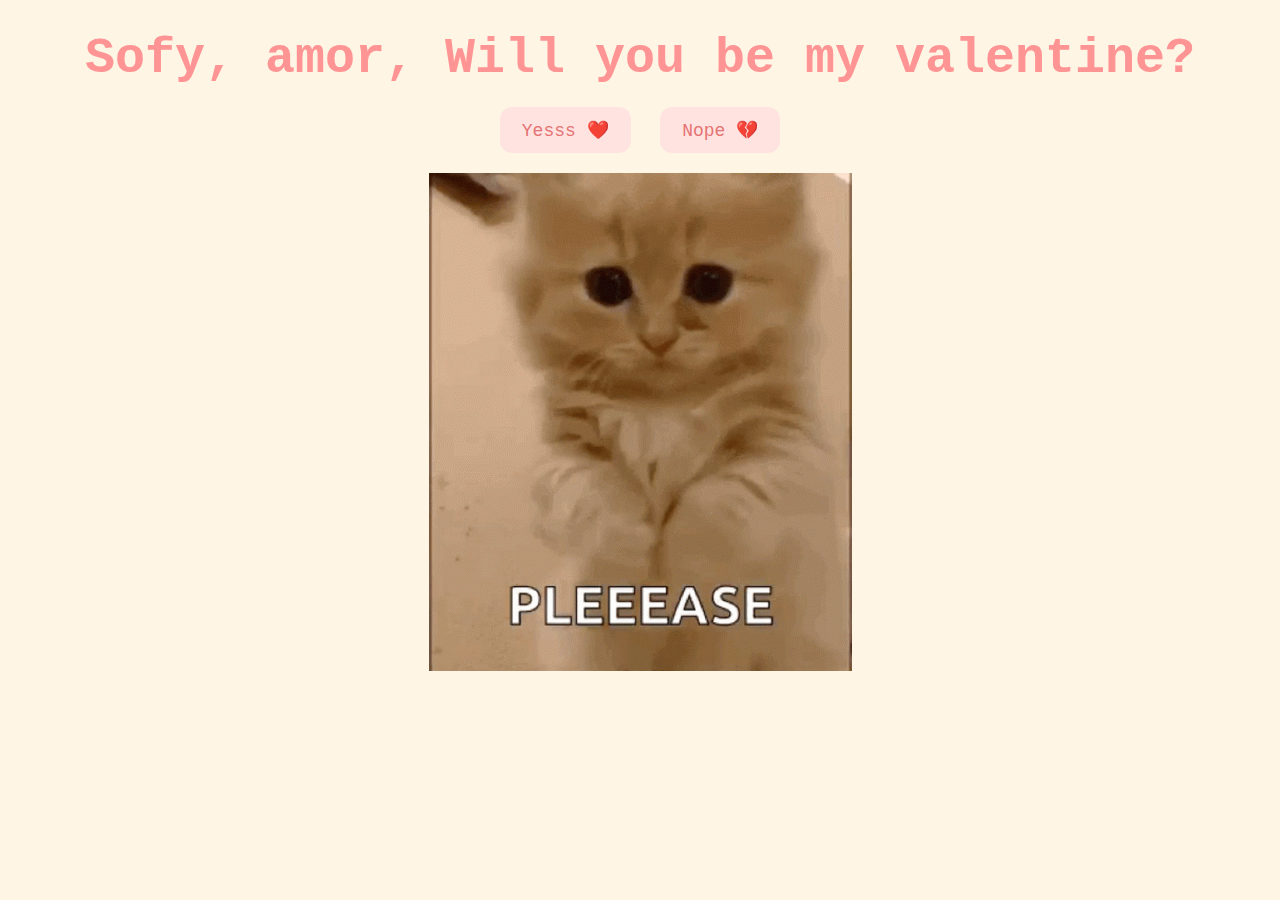
<file: index.html>
<!DOCTYPE html>
<html lang="en">
<head>
    <meta charset="UTF-8">
    <meta name="viewport" content="width=device-width, initial-scale=1.0">
    <title>Be My Valentine</title>
    <style>
        body {
            text-align: center;
            margin-top: 30px;
            font-family: 'Courier';
			background-color:#FFF5E4;
            color: #FF9494;
        }
        #valentineQuestion {
            font-size: 50px;
            margin-bottom: 10px;
        }
        .answerButton {
            padding: 10px 20px;
            font-size: 18px;
            cursor: pointer;
            margin: 10px;
            font-family: 'courier';
            margin-bottom: 20px;
            background-color:#FFE3E1;
            color: #e67373;
            border-radius: 12px;
            border: 2px solid #FFE3E1;
        }
    </style>
</head>
<body>
    <div id="valentineQuestion"><b>Sofy, amor, Will you be my valentine?</b></div>
    <button class="answerButton" onclick="location.href='thankyou.html'">Yesss ❤️</button>
    <button class="answerButton" id="noButton">Nope 💔</button>
    <br>
    <img src ='cat.gif' alt = 'cat asking question' class="responsive">

    <script>
        document.getElementById('noButton').addEventListener('click', function() {
            var yesButton = document.querySelector('button[onclick*="thankyou.html"]');
            var currentFontSize = parseInt(window.getComputedStyle(yesButton).fontSize);
            yesButton.style.fontSize = (currentFontSize + 10) + 'px'; // Increase font size by 5px
        });
    </script>
</body>
</html>
</file>
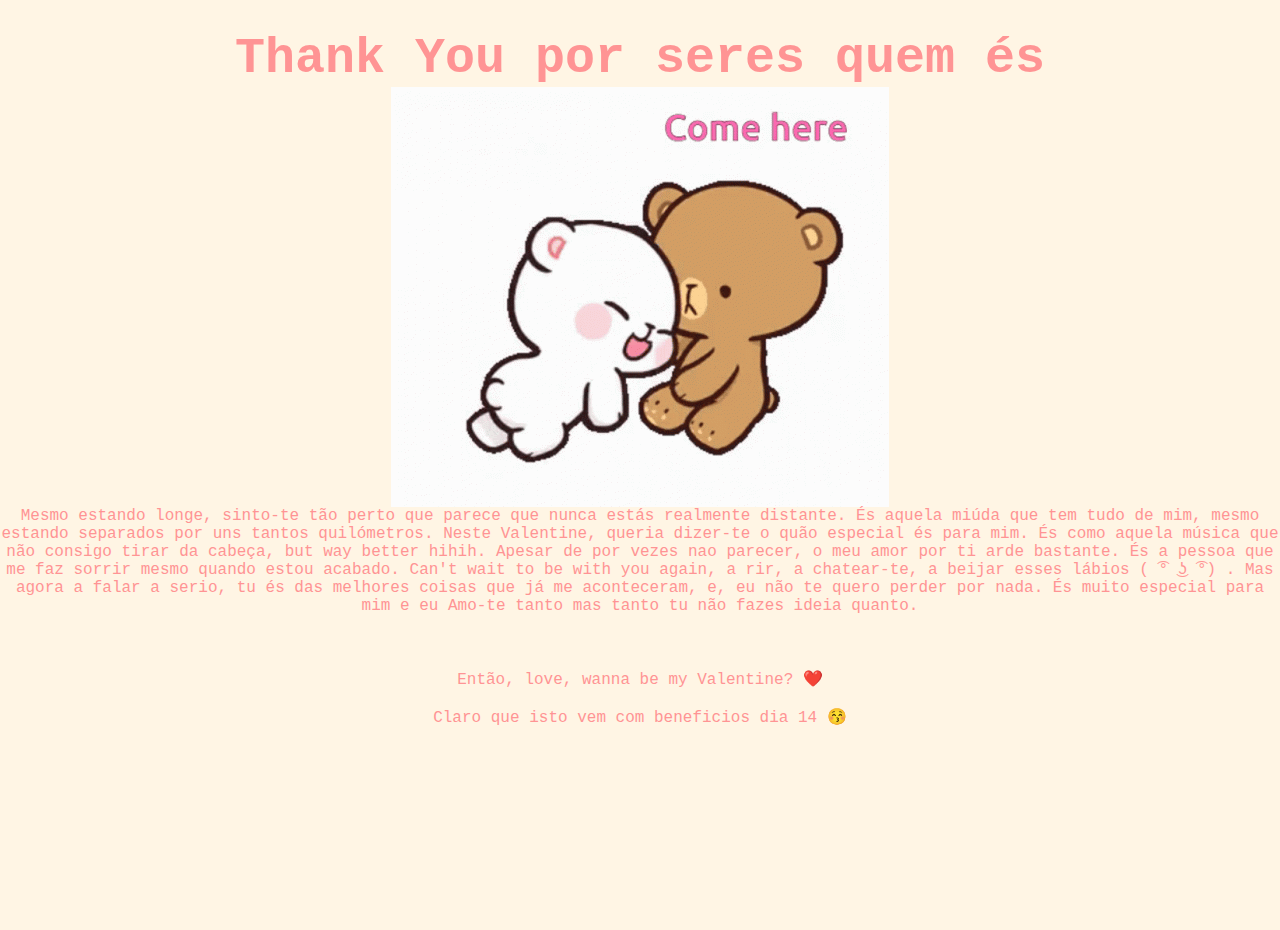
<file: lastpage.html>
<!DOCTYPE html>
<html lang="en">
<head>
	<meta charset="UTF-8">
	<meta name="viewport" content="width=device-width, initial-scale=1.0">
	<title>Sofy</title>
		<link rel="stylesheet" href="lastpage.css">
		<style>
			body {
				text-align: center;
				margin-top: 30px;
				font-family: 'Courier';
				background-color:#FFF5E4;
				color: #FF9494;
			}
			#valentineQuestion {
				font-size: 50px;
				margin-bottom: 10px;
			}
			.answerButton {
				padding: 10px 20px;
				font-size: 18px;
				cursor: pointer;
				margin: 10px;
				font-family: 'courier';
				margin-bottom: 20px;
				background-color:#FFE3E1;
				color: #e67373;
				border-radius: 12px;
				border: 2px solid #FFE3E1;
			}
			</style>
</head>
<body>
	
	<div id="thankyou"><b>Thank You por seres quem és</b></div>
	<img src ='comehere.gif' alt = 'bears kissing and shit' >
        <div className="my-4 text-4xl font-bold text-center">
			Mesmo estando longe, sinto-te tão perto que parece que nunca estás realmente distante. És aquela miúda que tem tudo de mim, mesmo estando separados por uns tantos quilómetros.
			
			Neste Valentine, queria dizer-te o quão especial és para mim. És como aquela música que não consigo tirar da cabeça, but way better hihih.
			
			Apesar de por vezes nao parecer, o meu amor por ti arde bastante. És a pessoa que me faz sorrir mesmo quando estou acabado.
			
			Can't wait to be with you again, a rir, a chatear-te, a beijar esses lábios ( ͡° ͜ʖ ͡°) .
			
			Mas agora a falar a serio, tu és das melhores coisas que já me aconteceram, e, eu não te quero perder por nada. És muito especial para mim e eu Amo-te tanto mas tanto tu não fazes ideia  quanto. 
			<br></br><br></br>
			Então, love, wanna be my Valentine? ❤️
			<br></br>
			Claro que isto vem com beneficios dia 14 😚
            </div>
        </div>
    </div>
</body>
</html>
</file>
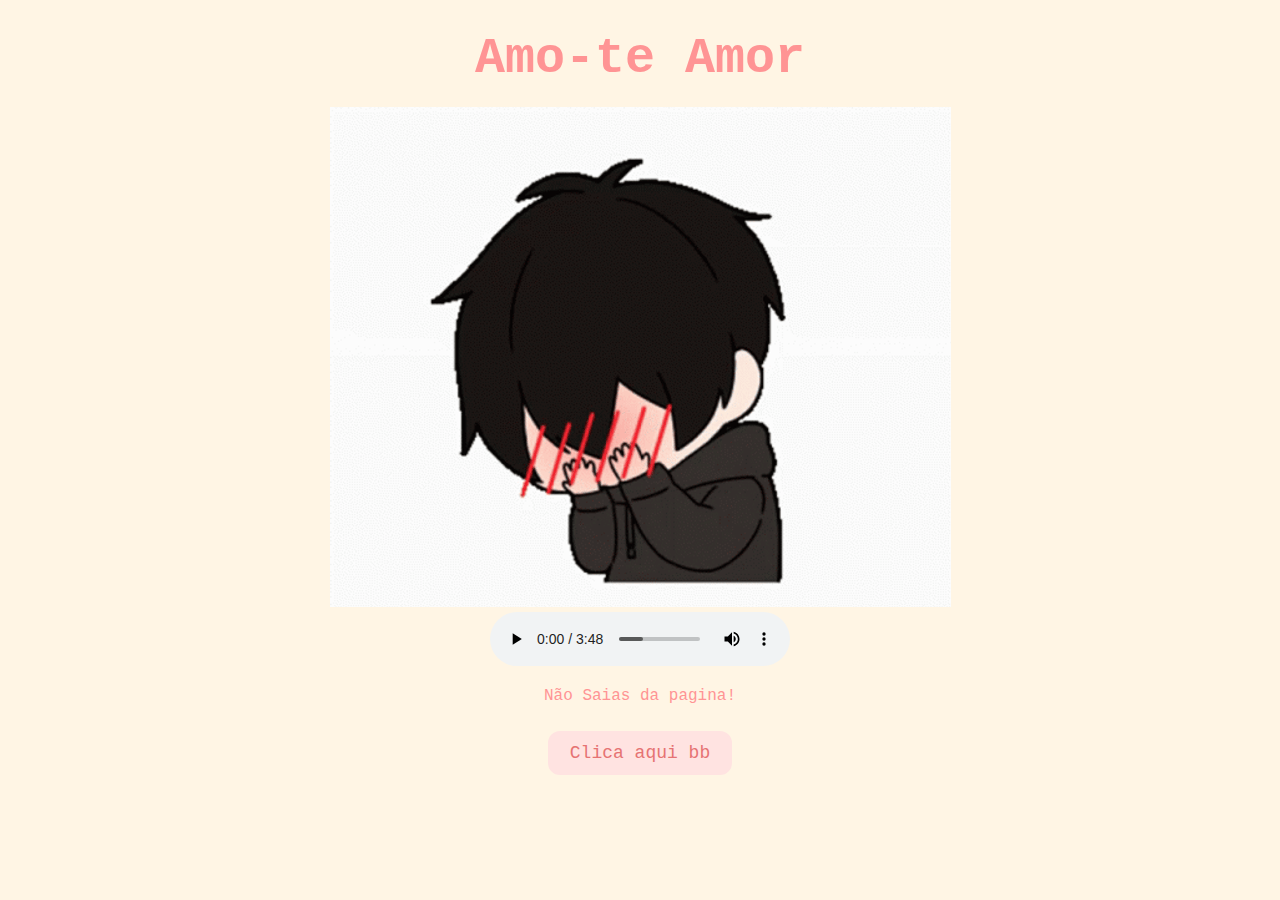
<file: thankyou.html>
<!DOCTYPE html>
<html lang="en">
<head>
    <meta charset="UTF-8">
    <meta name="viewport" content="width=device-width, initial-scale=1.0">
    <title>Thank you</title>
	<style>
		body {
            text-align: center;
            margin-top: 30px;
            font-family: 'Courier';
            background-color:#FFF5E4;
            color: #FF9494;
        }
		#thankyou {
			font-size: 50px;
			margin-bottom: 20px;
		}
		.rizz {
			margin-bottom: 10 px;
		}
		.button {
            padding: 10px 20px;
            font-size: 18px;
            cursor: pointer;
            margin: 10px;
            font-family: 'courier';
            margin-bottom: 20px;
            background-color:#FFE3E1;
            color: #e67373;
            border-radius: 12px;
            border: 2px solid #FFE3E1;
        }
	</style>
</head>
<body>
	<div id="thankyou"><b>Amo-te Amor</b></div>

	<img id = "rizz" src = 'shy.gif' alt = "shy god" class="responsive">
	<br>
    <audio controls autoplay>
		<source src="callme.mp3" type="audio/mpeg">
		Your browser does not support the audio element.
	</audio>
	<p>Não Saias da pagina!</p>
	<button class="button" onclick="location.href='lastpage.html'"> Clica aqui bb</button>
</body>
</html>
</file>
<file: lastpage.css>
*,
*::after,
*::before{
    padding: 0;
    margin: 0;
    box-sizing: border-box;
}

:root{
    --color-bg: linear-gradient(to top,#010329,#000005);
    --color-glass:linear-gradient(to left,#142544,#1a9092);
    --color-water:linear-gradient(to left,#142544,#1b6d6e);
}

body{
    background-color: #FFF5E4;
    min-height: 100vh;
    display: flex;
    flex-direction: column; /* Change the direction to column */
    align-items: center;
    justify-content: flex-start; /* Align items to the start of the container */
    overflow: hidden;
	color: #FF9494;
	font-family: courier;
}

#thankyou {
    width: 80%; /* Ensure it spans the full width */
    text-align: center; /* Keep the text centered */
   
	font-size: 50px;
}

.flower{
    position: relative;
}

.flower__glass{
    width:20vmin;
    height: 30vmin;
    background-image: var(--color-glass);
    clip-path: polygon(0 0, 100% 0, 85% 100%, 15% 100%);
    opacity: .8;
    position: relative;
}

.flower__glass::after{
    content: '';
    position: absolute;
    bottom: 0;
    left: 0;
    background-color: #182843;
    width: 100%;
    height: 2vmin;
}

.flower__glass::before{
    content: '';
    position: absolute;
    bottom: 0;
    left: 0;
    background-image: var(--color-water);
    width: 100%;
    height: 15vmin;
}

.f-wrapper{
    position: absolute;
    left: 45%;
    bottom: 2vmin;
}

.f-wrapper--2{
    left: 50%;
    bottom: 5%;
    transform-origin: 10% left;
    transform: rotate(20deg);
}

.f-wrapper--3{
    left: 30%;
    bottom: 5%;
    transform-origin: 10% left;
    transform: rotate(-10deg);
}

.f-wrapper--3 .flower__line{
    height: 45vmin;
    position: relative;
}

.f-wrapper--3 .flower__line::after{
    content: '';
    position: absolute;
    left:0;
    top: 0;
    width: 6vmin;
    height: 6vmin;
    transform: translate(-69%,-30%) rotate(-5deg);
    border-radius:10vmin 10vmin 0 0;
    border: 2vmin solid  #104d4e;
    border-bottom: transparent;
    border-left: transparent;
}

.f-wrapper--3 .flower__line::before{
    content: '';
    position: absolute;
    left:-40%;
    top: -1%;
    width: 6vmin;
    height: 2vmin;
    transform-origin: right;
    transform: translate(-100%,-80%) rotate(-20deg);
    background-color: #104d4e;
    border-radius: 2vmin;
}

.f-wrapper--3 .flower__line{
    background-image: linear-gradient(to top,#142544,#104d4e);
}


.f-wrapper--2 .flower__line{
    height: 45vmin;
}

.f-wrapper--2 .f{
    transform: translateX(-50%) rotate(20deg);
}

.f-wrapper--3 .f{
    transform: translate(-350%,-50%) rotate(-120deg);
}

.f-wrapper--2 .flower__leaf:not(:first-child){
    width: 3.8vmin;
    height: 10vmin;
    background-image: linear-gradient(to bottom, #ff43b6 ,#c22887, #1a233a 99%);
}

.f-wrapper--3 .flower__leaf:not(:first-child){
    width: 3.8vmin;
    height: 10vmin;
    background-image: linear-gradient(to bottom, #ad2be0 ,#712291, #1a233a 99%);
}

.f-wrapper--3 .flower__leaf--1{
    width: 8vmin;
    height: 10vmin;
    bottom: 2vmin;
    background-color: #ad2be0;
}

.f-wrapper--2 .flower__leaf--1{
    width: 8vmin;
    height: 10vmin;
    bottom: 2vmin;
    background-color: #de118b;
}

.f-wrapper--2 .f .flower__leaf--8{
    width: 10vmin;
    height: 9vmin;
    bottom: 3vmin;
    left: -30%;
    transform: rotate(-50deg);
    background-image: linear-gradient(to left bottom, #ff43b6 ,#4d1337);;
}

.f-wrapper--3 .f .flower__leaf--8{
    width: 10vmin;
    height: 9vmin;
    left: -10% !important;
    background-image: linear-gradient(to left bottom, #ad2be0 ,#712291);;
}

.flower__line{
    width: 2vmin;
    height: 56vmin;
    background-image: linear-gradient(to left top,#82fdff 20%,#142544,#104d4e);
    border-radius: 4vmin;
}

.f{
    position: absolute;
    top: 1vmin;
    left: 50%;
    transform: translateX(-50%) rotate(-10deg);
    width: 2vmin;
    height: 2vmin;
}


.flower__leaf{
    position: absolute;
    left: 50%;
    bottom: 2vmin;
    transform: translateX(-50%);
    width: 5vmin;
    height: 14vmin;
    background-image: linear-gradient(to bottom, #ffa085 ,#fa7373, #1a233a 99%);

    clip-path: ellipse(50% 50% at 50% 50%);
    transform-origin: center bottom;
    animation: open-flower 2s 1s backwards;
}

.flower__leaf--1{
    width: 10vmin;
    height: 12vmin;
    bottom: 3vmin;
    border-radius: 50% 50% 50% 50% / 80% 80% 20% 20%;
    background-color: #e24f5f;
    background-image: none;
    animation: open-flowe--middle  1.4s 1s backwards;
}

.flower__leaf--2{
    transform: translateX(-50%) rotate(-30deg);
}
.flower__leaf--3{
    transform: translateX(-50%) rotate(-50deg);
}
.flower__leaf--4{
    transform: translateX(-50%) rotate(-70deg);
}

.flower__leaf--5{
    transform: translateX(-50%) rotate(30deg);
}

.flower__leaf--6{
    transform: translateX(-50%) rotate(50deg);
}

.flower__leaf--7{
    transform: translateX(-50%) rotate(70deg);
}

.flower__leaf--8{
    width: 13vmin;
    height: 11vmin;
    bottom: 6vmin;
    left: -30%;
    border-radius: none;
    clip-path: none;
    border-radius: 10vmin 2vmin 10vmin 2vmin;
    transform: rotate(-55deg);
    background-image: linear-gradient(to left bottom, #ffa085 ,#eb8b8b,#492f2f 98%);
}

.flower__fall-down--yellow{
    animation: flower-fall-down-yellow  8s 1.2s linear forwards;
}

.flower__fall-down--pink{
    animation: flower-fall-down-pink  5s 1.2s linear forwards;
}

.flower__fall-down--purple{
    bottom: 4vmin;
    animation:flower-fall-down-purple  6s 1.2s linear forwards, flower-falling 6s 7.2s linear infinite;
}


@keyframes open-flower{
        0%{
            transform:  translateX(-50%) rotate(0);
        }
}

@keyframes open-flowe--middle {
    0%{
        opacity: 0;
        transform: translateX(-50%) scale(0);
    }
}

@keyframes flower-fall-down-pink {

    0%{
        transform: rotate(-55deg);
    }

    50%{
        transform: rotateX(-100deg);
    }

    100%{
        transform:translate(2vmin,28vmin);
    }

}

@keyframes flower-fall-down-yellow {

    0%{
        transform: rotate(-55deg);
    }

    50%{
        bottom: 3vmin;
        transform: rotateX(-100deg);
    }

    100%{
        transform:translate(2vmin,70vmin) rotate(150deg);
    }

}

@keyframes flower-fall-down-purple {

    0%{
        transform: rotate(-50deg);
    }

    25%{
        bottom: 1vmin ;
        transform: rotateX(-100deg);
        perspective: 0px;
    }

    50%{
        perspective: 0px;
        transform:translate(-30vmin,2vmin) rotate(90deg);
    }

    75%{
        perspective: 0px;
        transform:translate(-34vmin,-2vmin);
    }

    100%{
        transform-origin: center;
        transform:translate(-34vmin,-2vmin) rotateY(-80deg) rotateX(35deg);
    }

}

@keyframes flower-falling {
    0%,100%{
        transform-origin: center;
        transform:translate(-34vmin,-2vmin) rotateY(-80deg) rotateX(35deg);
    }

    25%{
        transform-origin: center;
        transform:translate(-34.4vmin,-2vmin) rotateY(-84deg) rotateX(35deg);
    }

    50%{
        transform-origin: center;
        transform:translate(-32vmin,-4.2vmin) rotateY(-80deg) rotateX(35deg);
    }

    75%{
        transform-origin: center;
        transform:translate(-36vmin,1.1vmin) rotateY(-80deg) rotateX(35deg);
    }
}
</file>
